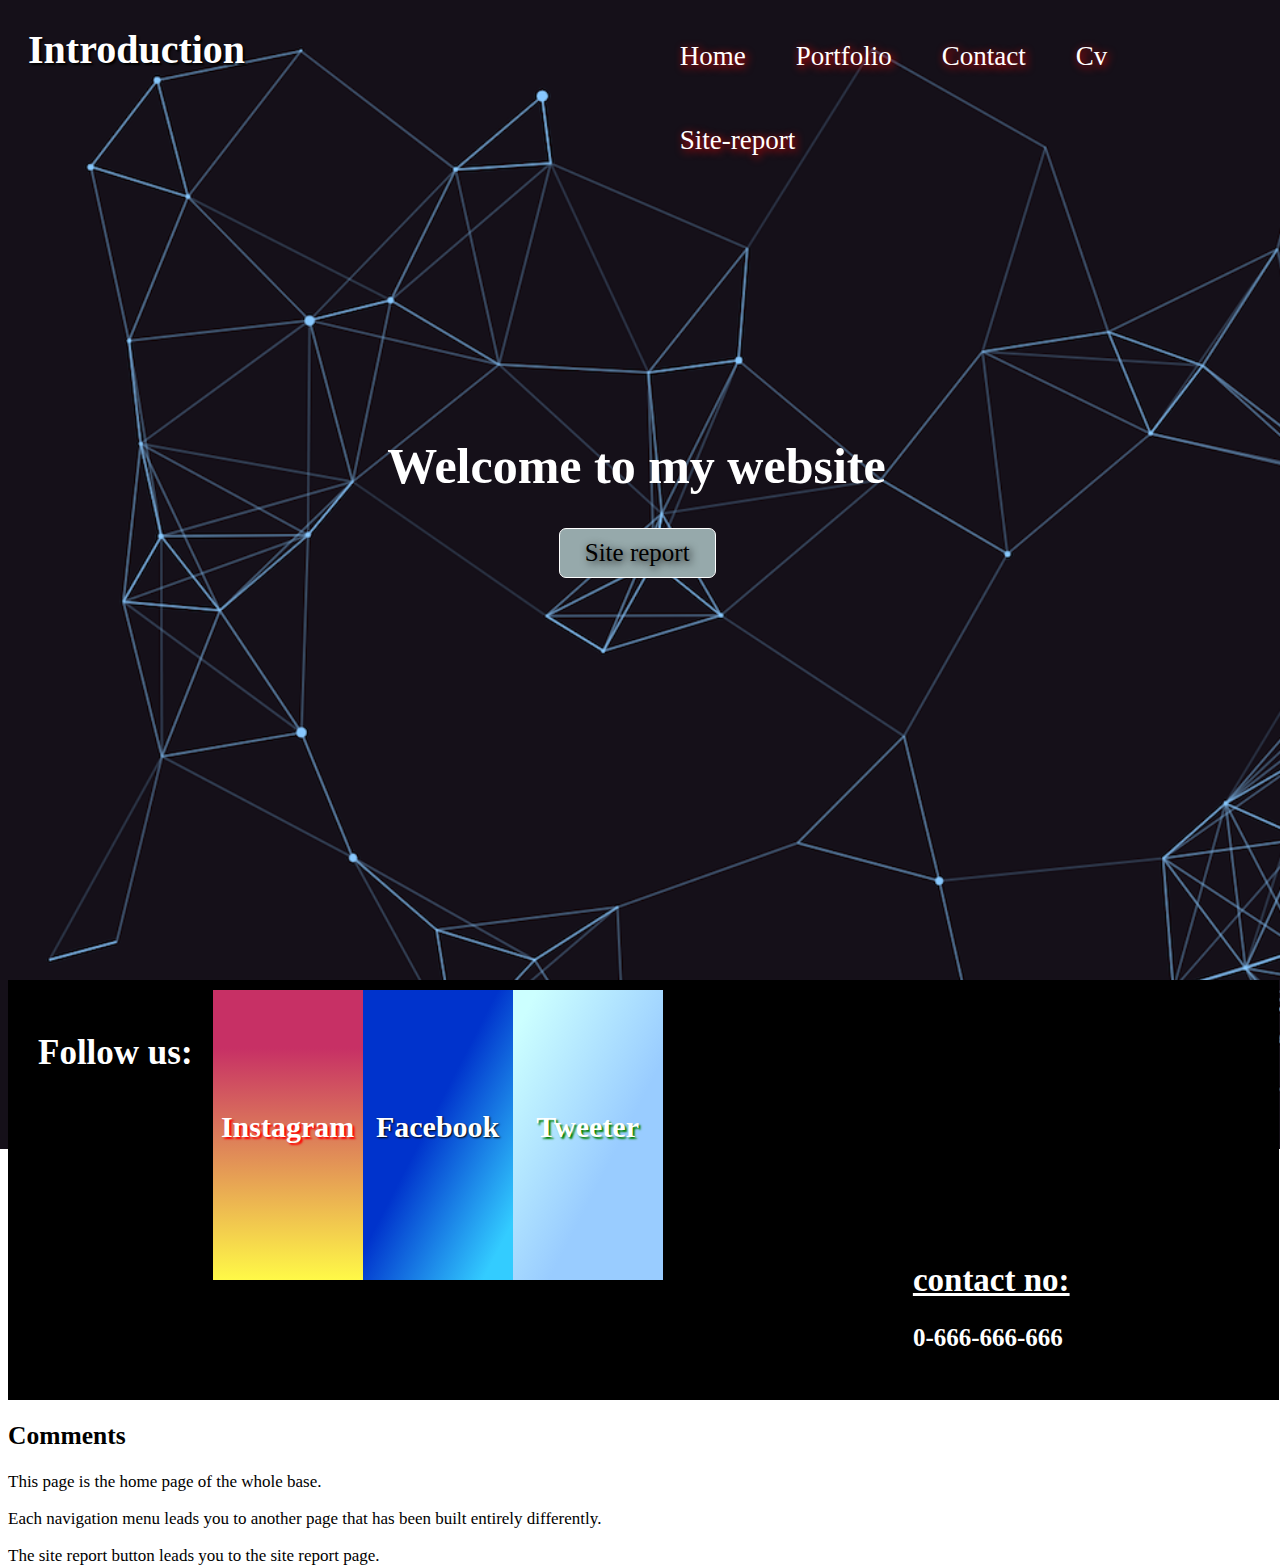
<file: index.html>
<!DOCTYPE html>
	<html lang="en">
	<head>
		<meta charset="UTF-8" >
		<title>Assignment</title>
		<meta name="viewport" content="width=device-width,scale=1.0">
		<link rel="stylesheet" type="text/css" href="style.css">
		<style>A{text-decoration: none;}</style>
	</head>
<body>
	<header>
		 	<nav>
		 	<input class="burger-btn" type="checkbox" id="burger-btn">
		 	<label class="burger-icon" for="burger-btn"><span class="nav-icon"></span></label>			
		  <label class="logo">Introduction</label>		 		
		 		<ul class="menu">
		 		   <li><a href="index.html">Home</a></li>
		           <li><a href="portfolio.html">Portfolio</a></li>
		           <li><a href="contact.html">Contact</a></li>
		           <li><a href="cv.html">Cv</a></li>
		            <li><a href="sitereport.html">Site-report</a></li>
		        </ul>     
		           			
		    </nav>
	     <div class="Introduction">
	     	<h1>Welcome to my website.</h1>
	     	<a href="sitereport.html">Site report</a>
	     </div>
	</header>
				<footer>
			<div class="socials" style="padding: 20px">
					<h1>Follow us:</h1>	
				</div>
			
				<div class="insta" style="font-size: 30px"><a href="https://www.instagram.com/sujan_nakarmi_/">
					<p><b>Instagram</b></p></a>
				</div>				
			    <div class="facebook" style="font-size: 30px"><a href="https://www.facebook.com/sujan.nakarmi.104">
				<p><b>Facebook</b></p></a>
			    </div>
			    <div class="twitter" style="font-size: 30px"><a href="https://twitter.com/abecedrian">
				<p><b>Tweeter</b></p></a>
			    </div>
			    <div class="number">
			    	<h1>contact no:</h1>
				<p><b>0-666-666-666</b></p>
			    </div>				  
	</footer>

	<section>
		<div class="comments">
			<h2>Comments</h2>
			<p>This page is the home page of the whole base.</p>
			<p>Each navigation menu leads you to another page that has been built entirely differently.</p>
			<p>The site report button leads you to the site report page.</p>		
		</div>
	</section>
</body>
	</html>
</file>
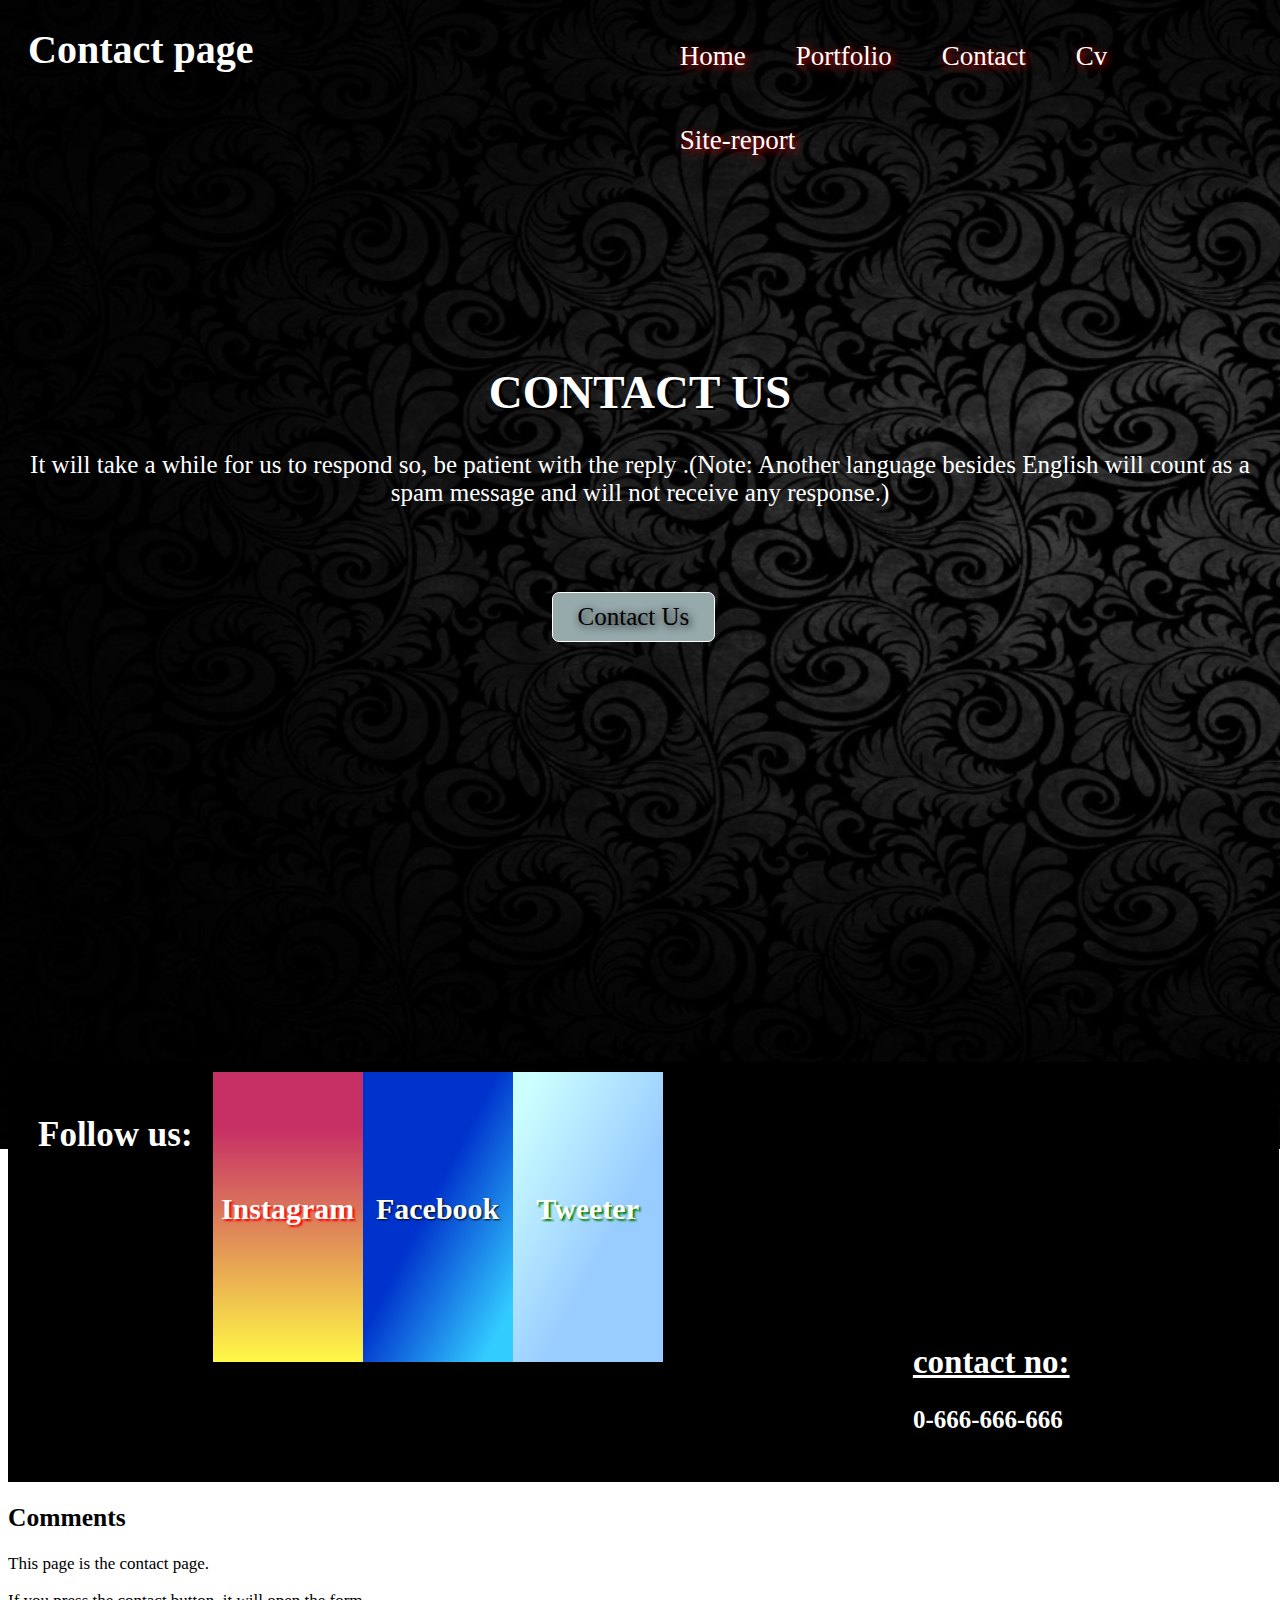
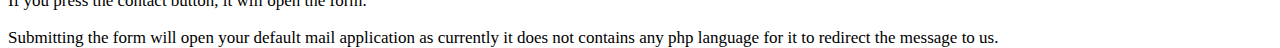
<file: contact.html>
<!DOCTYPE html>
<html lang="en">
<head>
	<meta charset="UTF-8" >
	<title>Contacts</title>
	<link rel="stylesheet" type="text/css" href="style.css">
	<style>A{text-decoration: none;}</style>
</head>
<body class="contact">
	<header>
	  	<nav>
		 	<input class="burger-btn" type="checkbox" id="burger-btn">
		 	<label class="burger-icon" for="burger-btn"><span class="nav-icon"></span></label>			
		<label class="logo">Contact page</label>		 		
		 		<ul class="menu">
		 		   <li><a href="index.html">Home</a></li>
		           <li><a href="portfolio.html">Portfolio</a></li>
		           <li><a href="contact.html">Contact</a></li>
		           <li><a href="cv.html">Cv</a></li>
		            <li><a href="sitereport.html">Site-report</a></li>
		        </ul>             			
		    </nav>	
	<div class="arrr">
	     	<h1>Contact us</h1>
	     	<p>It will take a while for us to respond so, be patient with the reply .(Note: Another language besides English will count as a spam message and will not receive any response.)  </p>
	     </div>
		<input type="checkbox" id="show">
		<label for="show" class="show-btn">Contact Us</label>
		<div class="container">
			<label for="show" class="close-btn">X</label>
			<div class="text">Contact Us</div>
		<div>
   <form action="mailto:lorefeed5@gmail.com">
    <label for="fname">First Name:</label>
    <input type="text" id="fname" name="firstname" placeholder="First name">

    <label for="lname">Last Name:</label>
    <input type="text" id="lname" name="lastname" placeholder="Last name">
		
	<label class="email" for="email">Email:</label>
	<input type="text" id="email" name="Email" placeholder="example_420@outlook.com">
	<br>
	      <label>Message.</label>
				<textarea name="message" rows="11" cols="61" placeholder="Write here..."></textarea>
				<br>
				<input type="submit" name="submit" value="Send">
	</form>		
    	</div>
  </div>
</header>
	<footer>
			<div class="socials" style="padding: 20px">
					<h1>Follow us:</h1>	
				</div>
			
				<div class="insta" style="font-size: 30px"><a href="https://www.instagram.com/sujan_nakarmi_/">
					<p><b>Instagram</b></p></a>
				</div>				
			    <div class="facebook" style="font-size: 30px"><a href="https://www.facebook.com/sujan.nakarmi.104">
				<p><b>Facebook</b></p></a>
			    </div>
			    <div class="twitter" style="font-size: 30px"><a href="https://twitter.com/abecedrian">
				<p><b>Tweeter</b></p></a>
			    </div>
			    <div class="number">
			    	<h1>contact no:</h1>
				<p><b>0-666-666-666</b></p>
			    </div>			  
	</footer>
		<section>
		<div class="comments">
			<h2>Comments</h2>
			<p>This page is the contact page.</p>
			<p>If you press the contact button, it will open the form.</p>
			<p>Submitting the form will open your default mail application as currently it does not contains any php language for it to redirect the message to us.</p>
			<p></p>
			<p></p>
		</div>
	</section>
</body>
</html>
</file>
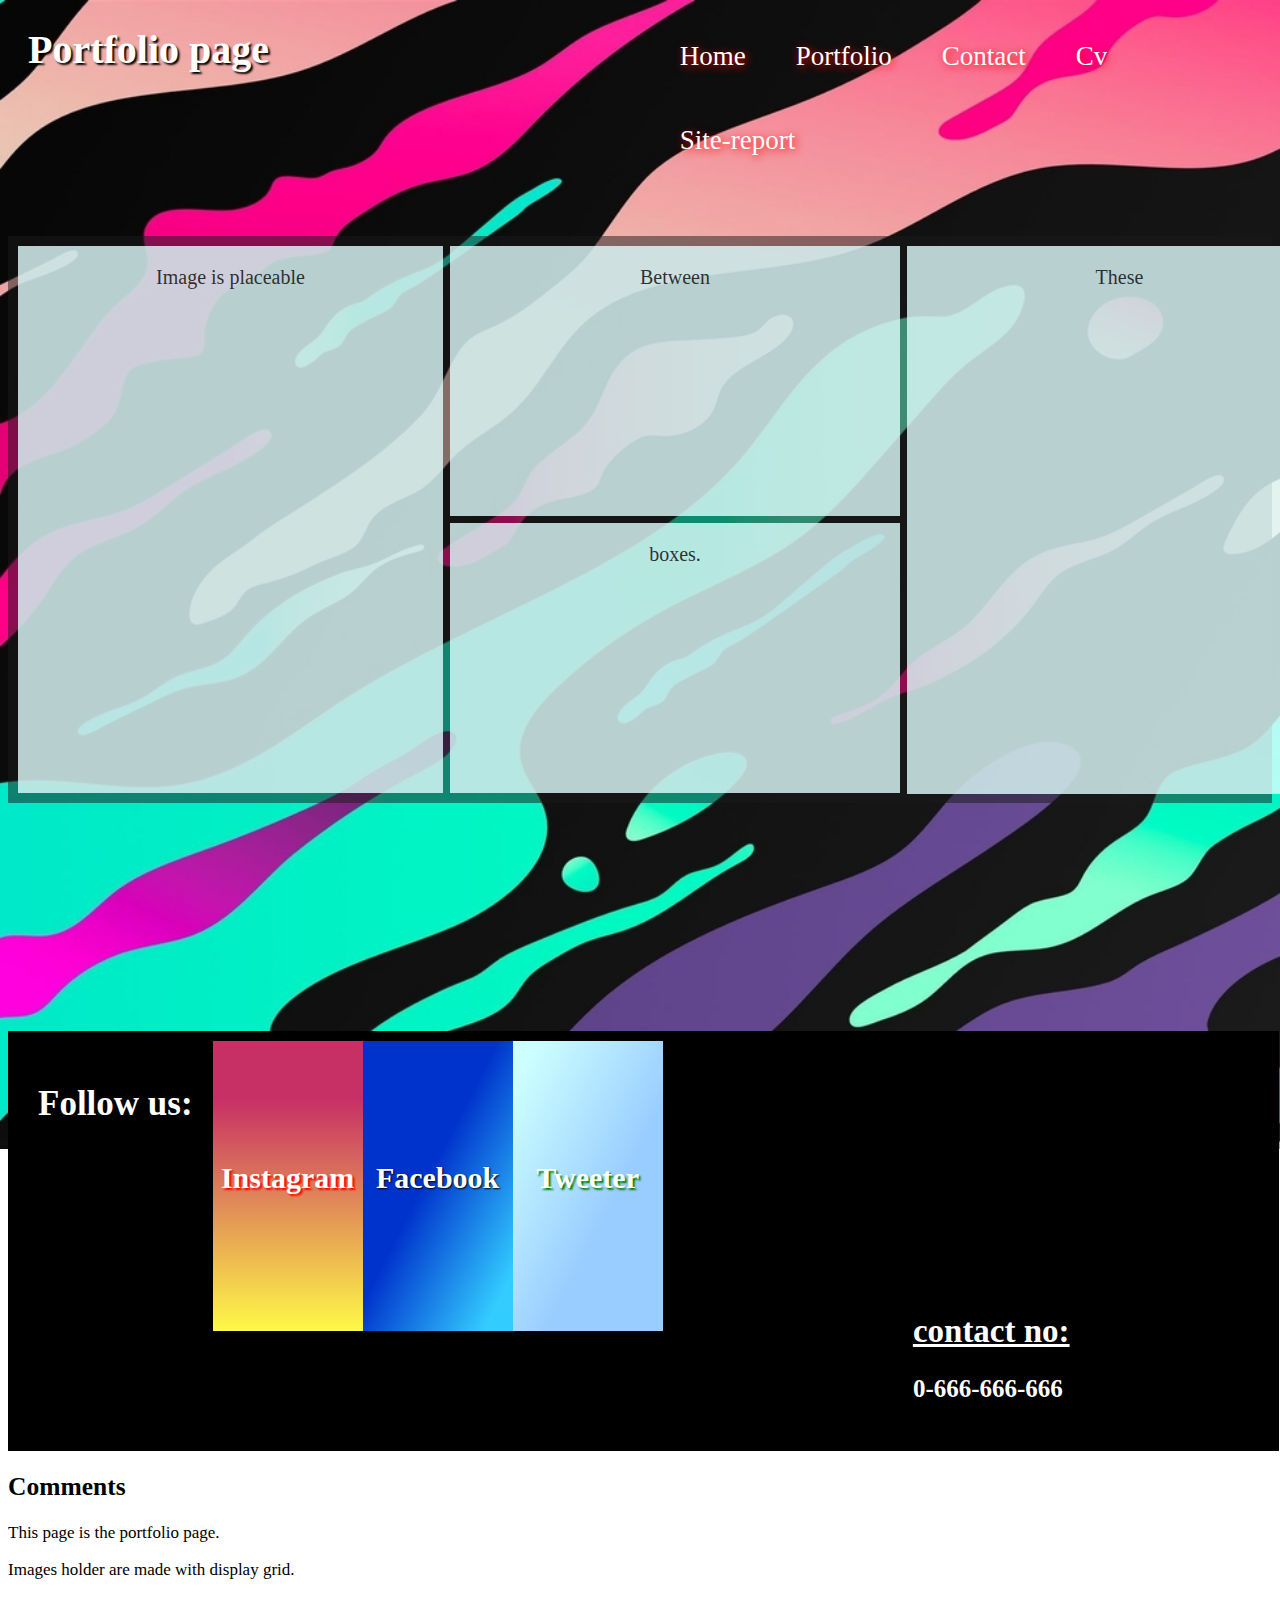
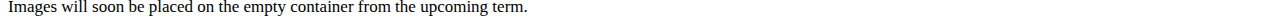
<file: portfolio.html>
<!DOCTYPE html>
<html lang="en">
<head>
	<meta charset="UTF-8">
	<title>portfolio</title>
	<meta name="viewport" content="width=device-width,scale=1.0">
	<link rel="stylesheet" type="text/css" href="style.css">
	<style>A{text-decoration: none;}</style>
</head>
<body class="portfolio">
	 	<nav>
		 	<input class="burger-btn" type="checkbox" id="burger-btn">
		 	<label class="burger-icon" for="burger-btn"><span class="nav-icon"></span></label>			
		<label class="logo">Portfolio page</label>		 		
		 		<ul class="menu">
		 		   <li><a href="index.html">Home</a></li>
		           <li><a href="portfolio.html">Portfolio</a></li>
		           <li><a href="contact.html">Contact</a></li>
		           <li><a href="cv.html">Cv</a></li>
		            <li><a href="sitereport.html">Site-report</a></li>
		        </ul>              			
		    </nav>	 
    <br><br>
	<header>
			<div class="holder">
               <div class="item1">Image is placeable
               	<p>Each container can be re-sized (1)</p></div>
               <div class="item2">Between<p>More of these container can be added.(2)</p></div>
               <div class="item3">These<p>These can be easily be removed or replaced(3)</p></div>  
               <div class="item4">boxes.<p>The spaces between container can be maintained(4)</p></div>            
             </div>
	</header>
	<br>
			<footer>
			<div class="socials" style="padding: 20px">
					<h1>Follow us:</h1>	
				</div>
				<div class="insta" style="font-size: 30px"><a href="https://www.instagram.com/sujan_nakarmi_/">
					<p><b>Instagram</b></p></a>
				</div>				
			    <div class="facebook" style="font-size: 30px"><a href="https://www.facebook.com/sujan.nakarmi.104">
				<p><b>Facebook</b></p></a>
			    </div>
			    <div class="twitter" style="font-size: 30px"><a href="https://twitter.com/abecedrian">
				<p><b>Tweeter</b></p></a>
			    </div>
			    <div class="number">
			    	<h1>contact no:</h1>
				<p><b>0-666-666-666</b></p>
			    </div>			
        	</footer>
	<section>
		<div class="comments">
			<h2>Comments</h2>
			<p>This page is the portfolio page.</p>
			<p>Images holder are made with display grid.</p>
			<p>Images will soon be placed on the empty container from the upcoming term.</p>		
		</div>
	</section>
</body>
</html>
</file>
<file: style.css>
nav ul{
	list-style: none;
	overflow: hidden;
}


nav ul li{
	display: block;
	line-height: 80px;
	margin:0 5px;
}

nav ul li a{
	color: white;
	padding: 10px 20px;
	font-size: 27px;
	text-shadow: 2px 2px 8px red;

}

nav li a:hover{
	background-color: rgba(181, 152, 154, 0.3);
	color: pink;

}

label.logo{
	font-weight: bold;
	color: white;
	float: left;
	display: block;
	font-size: 40px;
	padding: 10px 20px;
	text-shadow: 2px 2px 2px black;
}

nav .menu{
	text-align: center;
	clear: both;
	max-height: 0;
	transition: max-height .2s;
}

nav .burger-icon{
	cursor: pointer;
	padding: 28px 20px;
	float: right;

}

nav .burger-icon .nav-icon{
	background: white;
	display: block;
	height: 2px ;
	width: 18px;
	position: relative;
}


nav .burger-icon .nav-icon:before{
	background: white;
	content: "";
	display: block;
	height: 100%;
	width: 100%;
	position: absolute;
	top: 5px;
}

nav .burger-icon .nav-icon:after{
	background: white;
	content: "";
	display: block;
	height: 100%;
	width: 100%;
	position: absolute;
	top: -5px;
}

.burger-btn{
	display: none;
}

nav .burger-btn:checked ~ .menu{
	max-height: 410px;
}

@media(min-width:801px){
	nav li{
		display: inline-block;
		float: left;
	}
	nav li a{
		padding: 20px 30px;
	}
		nav .menu{
			clear: none;
			margin-left:48% ;
			max-height: none;
	  }
	  .burger-icon{
	  	display: none;
	  }

}


footer{
	display: flex;
	padding: 10px;
	height: 400px;
	width: 99%;
	background: black;
	margin-top: 50px;
	

}

.socials h1{
	font-size: 35px;
	color: white;
}

.insta{
	padding-top: 90px;
	width: 150px;
	background: linear-gradient(#c73065 20%, #fff947);
	height: 50%;
	
}

.insta p{
	color: white;
	text-align: center;
	text-shadow: 2px 2px 2px red;


}

.insta:hover{
	background: linear-gradient(to right, #c567eb 10%, #c73065);
	transform: scale(1.1);
	transition: 0.9s;
}



.facebook{
	padding-top: 90px;
	width: 150px;
  background: linear-gradient(to bottom right, #0033cc 45%, #33ccff 90%);
  height: 50%;
	
}

.facebook p{
	color: white;
	text-align: center;
	text-shadow: 1px 1px 2px black;

}


.facebook:hover{
    background: linear-gradient(to top left, #0033cc 45%, #33ccff 90%);
    	transform: scale(1.1);
	transition: 0.9s;

}

.twitter{
	padding-top: 90px;
	width: 150px;
    background: linear-gradient(to top left, #99ccff 38%, #ccffff 92%);
    	height: 50%;
}

.twitter p{
	color: white;
	text-align: center;
	text-shadow: 2px 2px 2px green;

}



.twitter:hover{
    background: linear-gradient(to bottom right, #3399ff 25%, #ccffff 84%);
    	transform: scale(1.1);
	transition: 0.9s;


}

.number{
	margin-top:20%;
	margin-left: 20%;
	color: white;
}

.number h1{
	font-size: 33px;
	text-decoration: underline;
}

.number p{
	font-size: 25px;
}


section{

}

section h1{
	font-size: 30px;
}

section li{
	font-size: 18px;
	margin-left: 20px;
}




body{
	background: url("bg1.png");
	height: 125vh;
	background-size: cover;
	background-repeat: no-repeat;


}


.Introduction {
	height: 290px;
	width: 500px;
	margin:20% 30%;
	text-align-last: center;
	color: white;
	font-size: 25px;
   
}

.Introduction h1{
  white-space:nowrap;
  overflow:hidden;
  animation:typing 2.5s steps(22,end) forwards,
            blink 1s infinite;

}


@keyframes typing {
  0% { width:0% }
  100% { width:100% }
}
@keyframes blink {
  0%,100% {
    border-right:2px solid transparent;
  }
  50% {
    border-right:2px solid lightblue;
  }
}


.Introduction a{
	border: 1px solid white;
	border-radius: 7px 7px 7px 7px;
	padding: 10px 25px;
	font-size: 25px;
	display: inline-block;
	color: black; 
	background-color: #96a9ab;
	text-shadow: 2px 2px 8px black;
}


.Introduction a:hover{
	background-color: rgba(91, 114, 71, 0.3);
	color: rgba(110, 156, 196);
	transition: 0.9s;
}



body.portfolio{
	background: url("bg2.jpg");
	height: 125vh;
	background-size: cover;
	background-repeat: no-repeat;
}


.holder{
  display: grid;
  grid-template-columns: 425px 450px 425px;
  grid-template-rows: 270px 270px;
  grid-gap: 7px;
  background: rgba(25, 25, 25, 0.5);
  padding: 10px;
  margin-bottom: 160px;
  
}

.holder > div {
	background: rgb(225, 255, 255, 0.8);
	text-align: center;
	padding: 20px 0;
	font-size: 20px;
	color: rgb(25, 25, 25, 0.9);
}

.holder > div:hover{
	color: rgb(25, 25, 25, 0.0);

}

.item1{

	grid-row: 1 / 3;
	transition: 0.4s;
	
}
.item1:hover{
	color: black;


}

.item1 p{
	font-size: 50px;
	height: 470px;
	color:rgb(225, 255, 255, 0.0);
}

.item1 p:hover{
	color: black;
}

.item2:hover{
	color: black;
	transition: 0.4s;
}

.item2 p{
	font-size: 40px;
	height: 270px;
	color:rgb(225, 255, 255, 0.0);
}

.item2 p:hover{
	color: black;
}


.item3{
	height: 188%;
	transition: 0.4s;
}

.item3 p{
	font-size: 50px;
	height: 470px;
	color:rgb(225, 255, 255, 0.0);
}

.item3 p:hover{
	color: black;
}



.item4:hover{
	color: black;
	transition: 0.4s ease-in-out;
}

.item4 p{
	font-size: 40px;
	height: 270px;
	color:rgb(225, 255, 255, 0.0);
}

.item4 p:hover{
	color: black;
}

@media only screen and (max-width:801px){
	.holder{
		display: grid;
		grid-template-columns: auto auto auto;
	}
	.holder p{
		font-size: 20px;
	}

	.insta{
		width: 90px;
	}


	.insta p{
		font-size: 20px;

	}

	.facebook{
		width: 90px;
	}
	.facebook p{
		font-size: 20px;
	}
	.twitter{
		width: 90px;
	}
	.twitter p{
		font-size: 20px;
	}


	.socials h1{
		font-size: 25px;

	}

	.number{
	display: none;

	}

	.Introduction a{
		display: none;
		background-color: rgba(91, 114, 71, 0.3);

		font-size: 20px;
		margin-right: 50px;
	}

	label.show-btn{
		margin: 0% 35%;
	}

	form{
		padding: 0;
	}
  
  #que .point{
  	width: 10px;
  }


	

	.page .resume{
		height: 40%;
		width: 73%;
	}

	.page .are{
		height: 60%;
		width: 100%;
	}
	.page .are h1{
		font-size: 20px;
	}
	.page .are p{
		font-size: 15px;
	}

	.page .not{
		height: 80%;
		width: 100%;
	}
	img{
		width: 100px;
		height: 100px;
	}


		@media only screen and (max-width:500px){

			.Introduction a{
				display: none;
			}

			img{
		padding: 0;
		width: 60px;
		height: 60px;
	}
		.Introduction {
	height: 290px;
	width: 300px;
	margin: 0;
	padding: 10%;
	color: white;
	font-size: 15px;
   
  }

  .Introduction h1{
  white-space:nowrap;
  overflow:hidden;
  animation:typing 2.5s steps(22,end) forwards,
            blink 1s infinite;

  }


  @keyframes typing {
  0% { width:0% }
  100% { width:100% }
  }
  @keyframes blink {
  0%,100% {
    border-right:2px solid transparent;
  }
  50% {
    border-right:2px solid lightblue;
  }

}


}
}


body.contact {
	background: url("bg3.jpg");
    	height: 125vh;
	background-size: cover;
	background-repeat: no-repeat;
}

.center{

}

.show-btn {
	margin:0% 43%;
	cursor: pointer;
	border: 1px solid white;
	border-radius: 7px 7px 7px 7px;
	padding: 10px 25px;
	font-size: 25px;
	display: inline-block;
	color: black; 
	background-color: #96a9ab;
	text-shadow: 2px 2px 8px black;
	margin-bottom: 370px;
	
}

.arrr h1{
	padding-top: 150px;
	color: white;
	text-align: center;
	text-transform: uppercase;
	font-size: 47px;
	text-shadow: 2px 2px black;
}

.arrr p{
	color: white;
	text-align: center;
	font-size: 25px;

}

.show-btn:hover{
	background-color: #a4b8ba;
	transition: 0.6s;
	box-shadow: 0 0 35px #91dce3;
}




.show-btn, .container{
	margin-top: 60px;

}

.container{
	display: none;
	position: absolute;
	top: 50%;
	left: 50%;
	transform: translate(-50%, -50%);
	width: 510px;
	background: rgba(235, 218, 218);
	padding: 60px;
}


#show:checked ~ .container{
	display: block;
}


.container .close-btn{
	position: absolute;
	right: 50px;
	top: 50px;
	cursor: pointer;

}



.container .close-btn:hover{
	color: #ff5f57;
	cursor: pointer;
}


.container .text{
	font-size: 40px;
	font-weight: 600;
    text-align: center;
}	

.container form .data{
	height: 8px;
	width:100%;
	margin: 30px 30px;

}

input[type=text]{
  width: 33%;
  padding: 10px 20px;
  margin: 20px 0;
  display: inline-block;
  border: 1px solid #ccc;
  box-sizing: border-box;

}

#email[type=text]{
	 width: 70%;
	 padding: 10px 20px;

}

input[type=submit] {
  width: 100%;
  background-color: #2d2e30;
  color: white;
  padding: 14px 20px;
  margin: 8px 0;
  border: none;
  border-radius: 4px;

}  


input[type=submit]:hover {
	background: #211e1e;
  


}


.container .close-btn{
	position: absolute;
	right: 50px;
	top: 50px;
	cursor: pointer;
}



#show{
	display: none;
}



body.cv{
	background: url(bg4.jpg);
	height: 160vh;
	background-size: cover;
	background-repeat: no-repeat;

}


#qwe{
	margin: 80px;
	padding: 0;


}

.info{
	width: 80%;
	margin: 0 1.5%;
	background:  rgba(222, 255, 252, 0.9);
	height: 70px;
	text-align: center;
	font-size: 70px;
	color: black;
	
}


.page{
	display: flex;
	margin: 0 20px;
	background: rgba(222, 255, 252, 0.9);
	height: 860px;
	width: 80%;
	text-align: center;

}


.resume{
	margin:0 10px;
	width: 550px;
	height: 300px;
	background: #fff;
	
}

.resume h1{
	padding: 0 15px;
}

.resume p{
	font-size: 15px;
	margin-left: 10px;
}


.img{
	height: 320px;
	width: 100px;
}

.ani{


}


.are{
  margin-top: 60px ;
	background: white;
	width: 500px;

	

}
.are h1{
	color: black;
	text-decoration: underline;

}
.are p{
	margin-left: 25px;
  font-size: 20px;

}


.not{
	margin: 0 10px;
	background: white;
	width: 900px;
	height: 200px;
}

.not h2{
	text-align: center;
	font-size: 33px;
}

.not p{
	text-align: center;
	font-size: 20px;
}


.comments{
	font-size: 17px;
}

body.sitereport{
	background: url(bg5.jpg);
	height: 220vh;
	background-size: cover;

}
.timber{
	background: rgb(225, 255, 255, 0.4);
}

.timber h1{
	color: white;
	font-size: 33px;
	text-shadow: 2px 2px 2px black;

}
.timber h2{
	color: white;
	font-size: 28px;
}
.timber p{
	font-weight: bold;
	font-size: 20px;
	color: black;
}
.timber a{
		font-size: 22px;
		text-decoration: underline;
	color: mediumblue;


}

.timber a:hover{

	color: red;
}


.never{
	background: rgb(225, 255, 255, 0.4) ;
}

.never h2{
	color: white;
	font-size: 33px;
	text-shadow: 2px 2px 2px black;

}

.never p{
	font-weight: bold;
	font-size: 20px;
	color: black;
}
.never a{
		font-size: 21px;
		text-decoration: underline;
	color: blue;

}

.never a:hover{
	color: red;
}

.gonna{
	background: rgb(225, 255, 255, 0.6) ;
}

.gonna h2{
	color: white;
	font-size: 33px;
	text-shadow: 1px 1px 1px black;

}
.gonna p{
	font-weight: bold;
	font-size: 20px;
	color: black;
}
.gonna a{
		font-size: 21px;
		text-decoration: underline;
	color: blue;

}

.gonna a:hover{
	color: red;
}



.give{
	background: rgb(225, 255, 255, 0.6) ;
}

.give h2{
	color: white;
	font-size: 33px;
	text-shadow: 2px 2px 2px black;

}

.give p{
	font-weight: bold;
	font-size: 20px;
	color: black;
}
.give a{
		font-size: 21px;
		text-decoration: underline;
	color: blue;

}

.give a:hover{
	color: red;
}

.you{
	background: rgb(225, 255, 255, 0.7);
}

.you h2{
	color: white;
	font-size: 33px;
	text-shadow: 2px 2px 2px black;

}
.you p{
	font-weight: bold;
	font-size: 20px;
	color: black;
}
.you a{
		font-size: 21px;
		text-decoration: underline;
	color: blue;

}

.you a:hover{
	color: red;
}

.up{
	background: rgb(225, 255, 255, 0.6) ;
}

.up h2{
	color: white;
	font-size: 33px;
	text-shadow: 2px 2px 2px black;

}

.up p{
	font-weight: bold;
	font-size: 20px;
	color: black;
}
.up a{
		font-size: 21px;
		text-decoration: underline;
	color: blue;

}

.up a:hover{
	color: red;
}

.leaf{
	background: rgb(25, 25, 25, 0.5) ;
}

.leaf h2{
	color: white;
	font-size: 33px;
	text-shadow: 2px 2px 2px black;

}

.leaf p{
	font-weight: bold;
	font-size: 20px;
	color: white;
}
.leaf a{
		font-size: 21px;
		text-decoration: underline;
	color: blue;

}


.issue{
	background: rgb(225, 255, 255, 0.3) ;
}

.issue h2{
	color: white;
	font-size: 33px;
	text-shadow: 2px 2px 2px black;

}

.issue p{
	font-weight: bold;
	font-size: 20px;
	color: black;
}
.issue a{
		font-size: 21px;
		text-decoration: underline;
	color: blue;

}

.issue a:hover{
	color: red;
}

.validation img{
	height: 250px;
	width: 217px;
}

.atlast{
	background: rgb(225, 255, 255, 0.6) ;
}

.atlast h2{
	color: white;
	font-size: 33px;
	text-shadow: 2px 2px 2px black;

}

.atlast p{
	font-weight: bold;
	font-size: 20px;
	color: black;
}
.atlast a{
		font-size: 21px;
		text-decoration: underline;
	color: blue;

}

.atlast a:hover{
	color: red;
}
</file>
